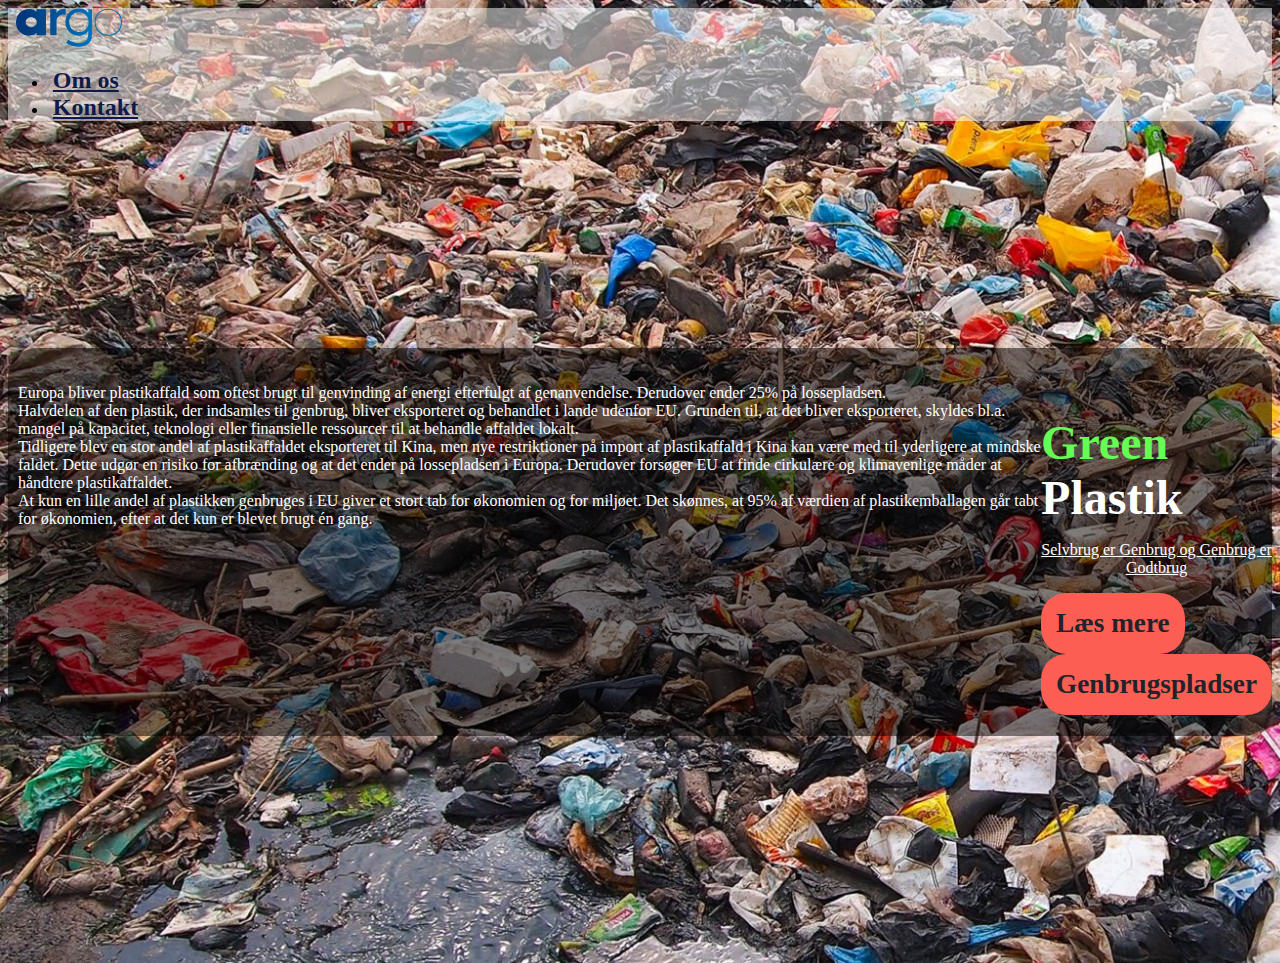
<file: index.html>
<!DOCTYPE html>
<html lang="en, dk">
<head>
    <meta charset="UTF-8">
    <meta http-equiv="X-UA-Compatible" content="IE=edge">
    <meta name="viewport" content="width=device-width, initial-scale=1.0">
    <link href="https://cdn.jsdelivr.net/npm/bootstrap@5.1.1/dist/css/bootstrap.min.css" rel="stylesheet"
        integrity="sha384-F3w7mX95PdgyTmZZMECAngseQB83DfGTowi0iMjiWaeVhAn4FJkqJByhZMI3AhiU" crossorigin="anonymous">   
    <link rel="stylesheet" href="style.css">
    <title>Argo</title>
</head>
<body>
    <div class="container-fluid m-0 p-0">
        <nav class="navbar navbar-light">
            <a class="navbar-brand" href="index.html">
                <img class="img-logo" src="img/argo-logo.svg" width="106" height="auto" alt="company-logo">
            </a>
            <div>
                <ul class="nav">
                    <li class="nav-item flex-grow-0">
                        <a class="nav-link om-os" href="Om os.html">Om os</a>
                    </li>
                    <li class="nav-item flex-grow-0">
                        <a class="nav-link kontakt" href="#">Kontakt</a>
                    </li>
                </ul>
            </div>
        </nav>
    </div>
    
    <div class="container container-overlay">
        <div class="col container-bodytext">
            <p class="bodytext">Europa bliver plastikaffald som oftest brugt til genvinding af energi efterfulgt af genanvendelse. Derudover ender 25%
            på lossepladsen.
            <br>
            Halvdelen af den plastik, der indsamles til genbrug, bliver eksporteret og behandlet i lande udenfor EU. Grunden til, at
            det bliver eksporteret, skyldes bl.a. mangel på kapacitet, teknologi eller finansielle ressourcer til at behandle
            affaldet lokalt. 
            <br>
            Tidligere blev en stor andel af plastikaffaldet eksporteret til Kina, men nye restriktioner på import
            af plastikaffald i Kina kan være med til yderligere at mindske faldet. Dette udgør en risiko for afbrænding og at det
            ender på lossepladsen i Europa. Derudover forsøger EU at finde cirkulære og klimavenlige måder at håndtere
            plastikaffaldet.
            <br>
            At kun en lille andel af plastikken genbruges i EU giver et stort tab for økonomien og for miljøet. Det skønnes, at 95%
            af værdien af plastikemballagen går tabt for økonomien, efter at det kun er blevet brugt én gang.</p>
        </div>

        <div class="col container-button">
            <div class="row align-items-center" id="background-color">
                <h1 class="text-center header-1"><span class="p-green">Green</span> <span class="p-white">Plastik</span></h1>
                <p class="subtitle">Selvbrug er Genbrug og Genbrug er Godtbrug</p>
                <div class="d-grid gap-4 col-8 mx-auto">
                    <button class="btn btn-primary btn-lg" type="button"><a href="plastik-menu.html">Læs mere</a></button>
                    <button class="btn btn-secondary btn-lg" type="button"><a href="Genbrugspladser.html">Genbrugspladser</a></button>
                </div>
            </div>
        </div>
    </div>

    <script src="https://cdn.jsdelivr.net/npm/bootstrap@5.1.1/dist/js/bootstrap.bundle.min.js"
        integrity="sha384-/bQdsTh/da6pkI1MST/rWKFNjaCP5gBSY4sEBT38Q/9RBh9AH40zEOg7Hlq2THRZ"
        crossorigin="anonymous"></script>
</body>
</html>
</file>
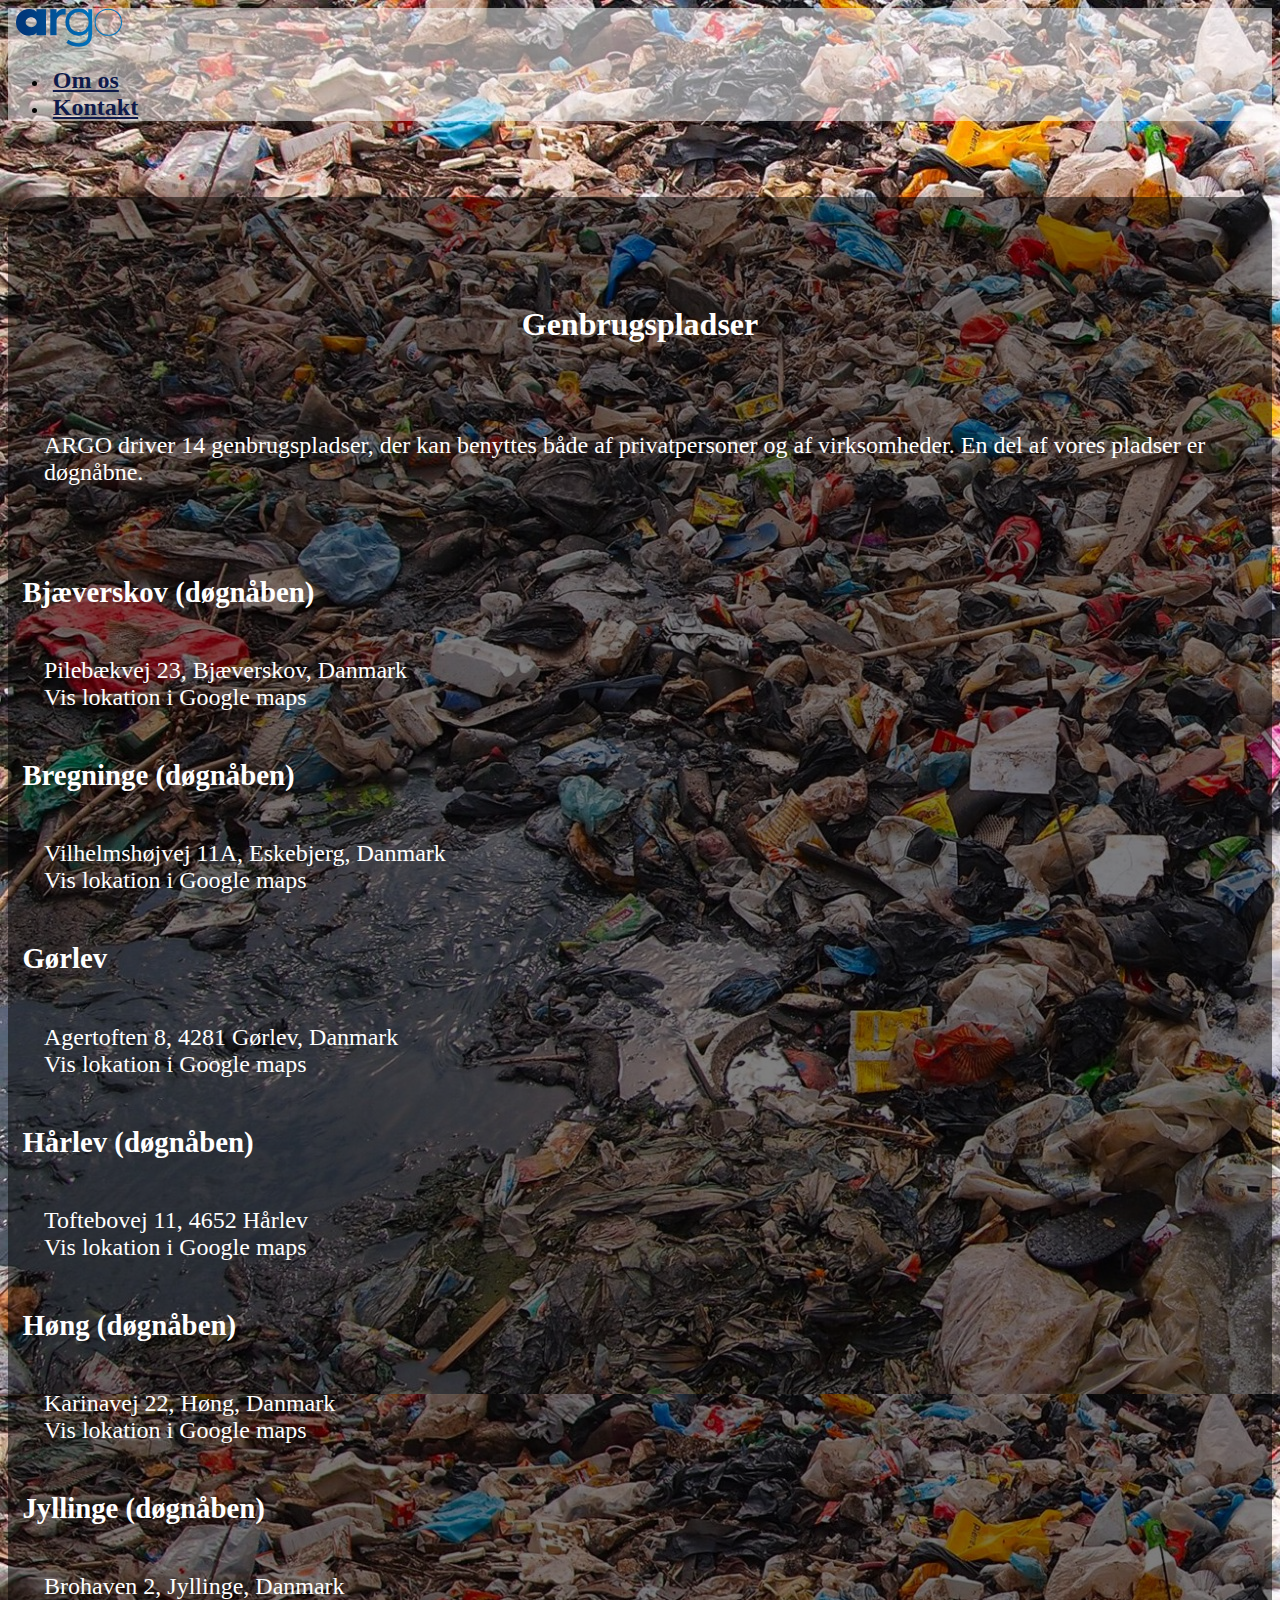
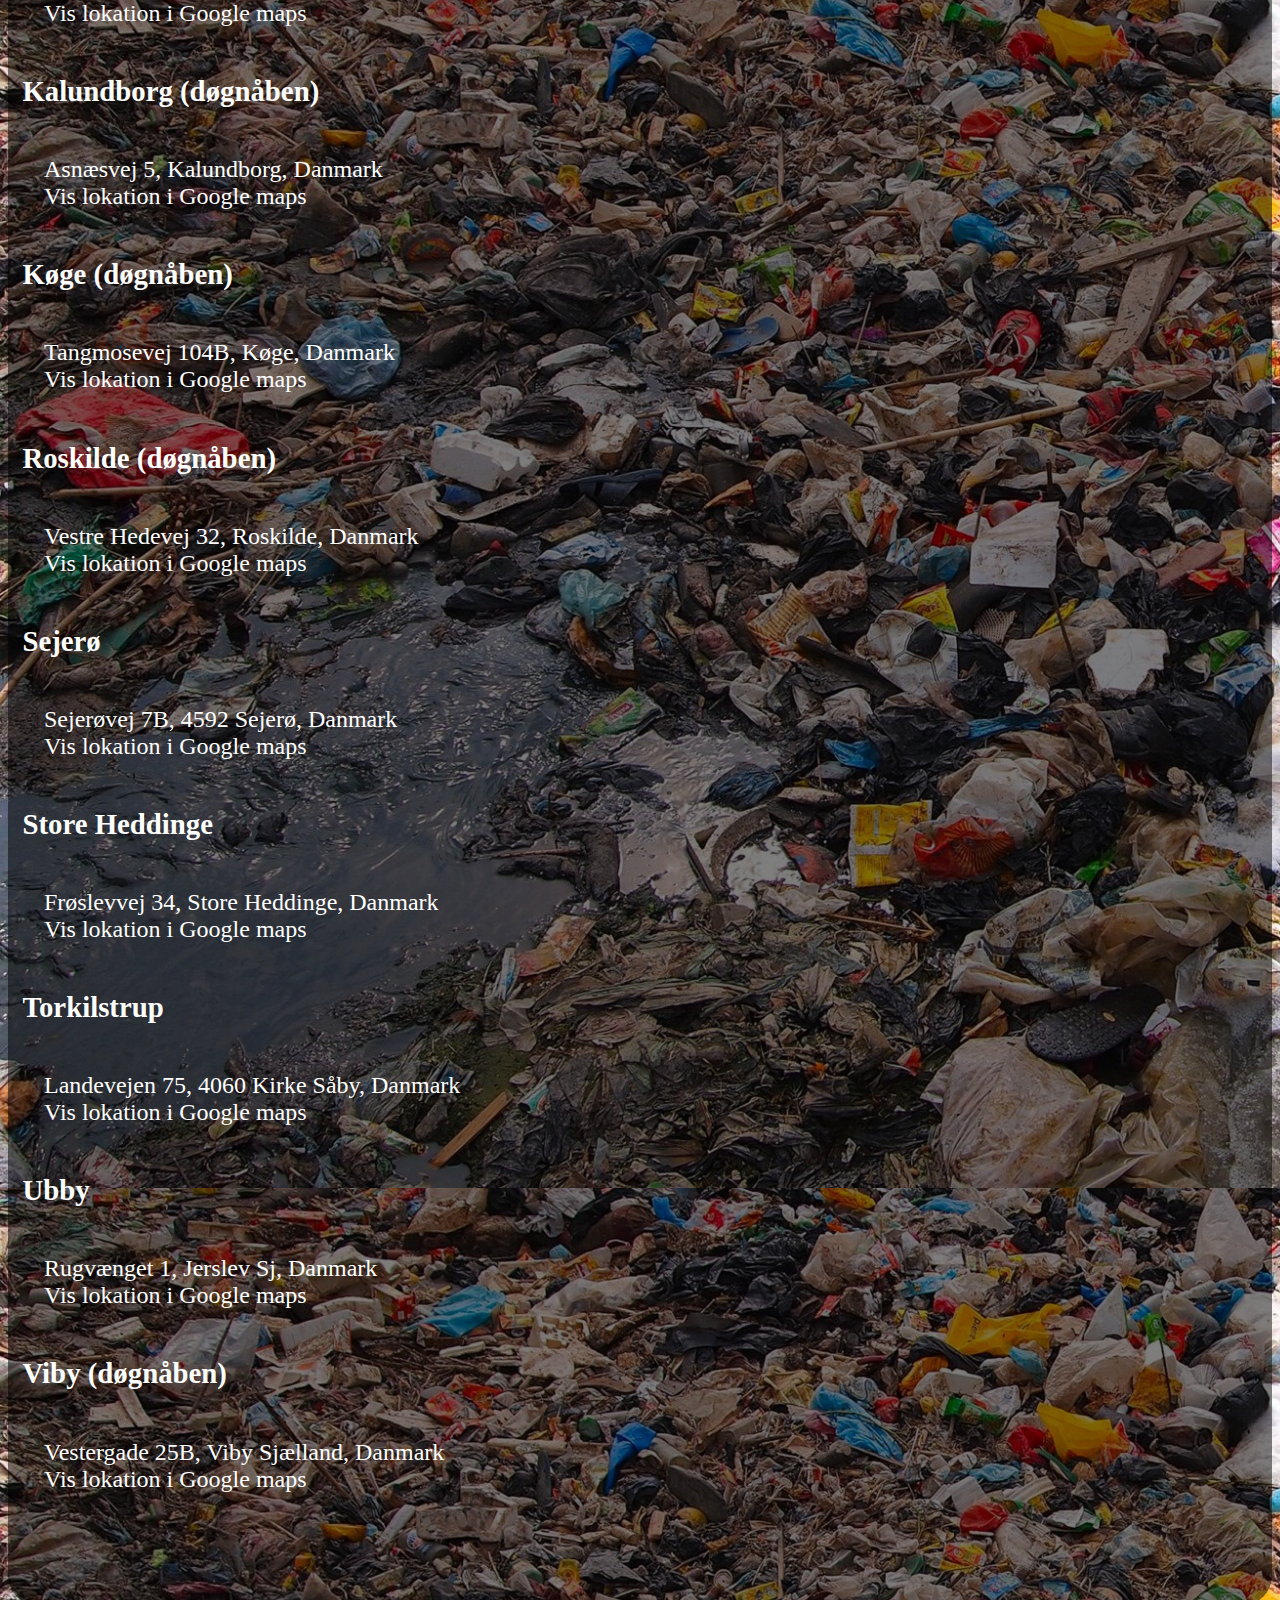
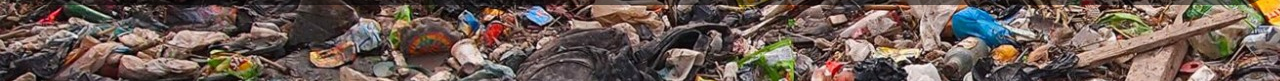
<file: Genbrugspladser.html>
<!DOCTYPE html>
<html lang="en">
<head>
    <meta charset="UTF-8">
    <meta http-equiv="X-UA-Compatible" content="IE=edge">
    <meta name="viewport" content="width=device-width, initial-scale=1.0">
    <link rel="stylesheet" href="style.css">
        <link href="https://cdn.jsdelivr.net/npm/bootstrap@5.1.1/dist/css/bootstrap.min.css" rel="stylesheet" integrity="sha384-F3w7mX95PdgyTmZZMECAngseQB83DfGTowi0iMjiWaeVhAn4FJkqJByhZMI3AhiU" crossorigin="anonymous">
    <title>Genbrugspladser</title>

         <!--
      reference til forsiden - når man klikker på logo
    -->
    <!--
        <a href="index.html">
        <img src="img/argo-logo.svg" alt="argo">
        </a>    
    --> 
  </head>

<body>
  
  <div class="container-fluid m-0 p-0">
    <nav class="navbar navbar-light">
        <a class="navbar-brand" href="index.html">
            <img class="img-logo" src="img/argo-logo.svg" width="106" height="auto" alt="company-logo">
        </a>
        <div>
            <ul class="nav">
                <li class="nav-item flex-grow-0">
                    <a class="nav-link om-os" href="Om os.html">Om os</a>
                </li>
                <li class="nav-item flex-grow-0">
                    <a class="nav-link kontakt" href="kontakt.html">Kontakt</a>
                </li>
            </ul>
        </div>
    </nav>
</div>

<div class="container">
  <div class="omos">
    <h1 class="overskrift-h1">Genbrugspladser</h1>
    <p class="bodytext-saad">
        ARGO driver 14 genbrugspladser, der kan benyttes både af privatpersoner og af virksomheder. En del af vores pladser er døgnåbne.
      </p>
      <br>
        
        <h5>Bjæverskov (døgnåben)</h5>
        <p class="bodytext-saad">  
          Pilebækvej 23, Bjæverskov, Danmark
          <br>
          <span>Vis lokation i Google maps</span>
        </p>

          <h5>Bregninge (døgnåben)</h5>
          <p class="bodytext-saad">
          Vilhelmshøjvej 11A, Eskebjerg, Danmark
          <br>
          <span>Vis lokation i Google maps</span>
        </p>

          <h5>Gørlev</h5>
          <p class="bodytext-saad">
          Agertoften 8, 4281 Gørlev, Danmark
          <br>
          <span>Vis lokation i Google maps</span>
        </p>

          <h5>Hårlev (døgnåben)</h5>
          <p class="bodytext-saad">
          Toftebovej 11, 4652 Hårlev
          <br>
          <span>Vis lokation i Google maps</span>
        </p>

          <h5>Høng (døgnåben)</h5>
          <p class="bodytext-saad">
          Karinavej 22, Høng, Danmark
          <br>
          <span>Vis lokation i Google maps</span>
        </p>

          <h5>Jyllinge (døgnåben)</h5>
          <p class="bodytext-saad">
          Brohaven 2, Jyllinge, Danmark
          <br>
          <span>Vis lokation i Google maps</span>
        </p>

          <h5>Kalundborg (døgnåben)</h5>
          <p class="bodytext-saad">
          Asnæsvej 5, Kalundborg, Danmark
          <br>
          <span>Vis lokation i Google maps</span>
        </p>

        <h5>Køge (døgnåben)</h5>
        <p class="bodytext-saad">
        Tangmosevej 104B, Køge, Danmark
        <br>
          <span>Vis lokation i Google maps</span>
    </p>

        <h5>Roskilde (døgnåben)</h5>
        <p class="bodytext-saad">
        Vestre Hedevej 32, Roskilde, Danmark
        <br>
          <span>Vis lokation i Google maps</span>
      </p>

        <h5>Sejerø</h5>
        <p class="bodytext-saad">
        Sejerøvej 7B, 4592 Sejerø, Danmark
        <br>
          <span>Vis lokation i Google maps</span>
      </p> 

        <h5>Store Heddinge</h5>
        <p class="bodytext-saad">
        Frøslevvej 34, Store Heddinge, Danmark
        <br>
          <span>Vis lokation i Google maps</span> 
      </p>

        <h5>Torkilstrup</h5>
        <p class="bodytext-saad">
        Landevejen 75, 4060 Kirke Såby, Danmark
        <br>
          <span>Vis lokation i Google maps</span>
      </p>  

        <h5>Ubby</h5>
        <p class="bodytext-saad">
        Rugvænget 1, Jerslev Sj, Danmark
        <br>
          <span>Vis lokation i Google maps</span>
      </p>  

        <h5>Viby (døgnåben)</h5>
        <p class="bodytext-saad">
        Vestergade 25B, Viby Sjælland, Danmark
        <br>
          <span>Vis lokation i Google maps</span>
      </p>
    </div>
  </div>
                  
           
 <script src="https://cdn.jsdelivr.net/npm/bootstrap@5.1.1/dist/js/bootstrap.bundle.min.js" integrity="sha384-/bQdsTh/da6pkI1MST/rWKFNjaCP5gBSY4sEBT38Q/9RBh9AH40zEOg7Hlq2THRZ" crossorigin="anonymous"></script>
</body>
</html>
</file>
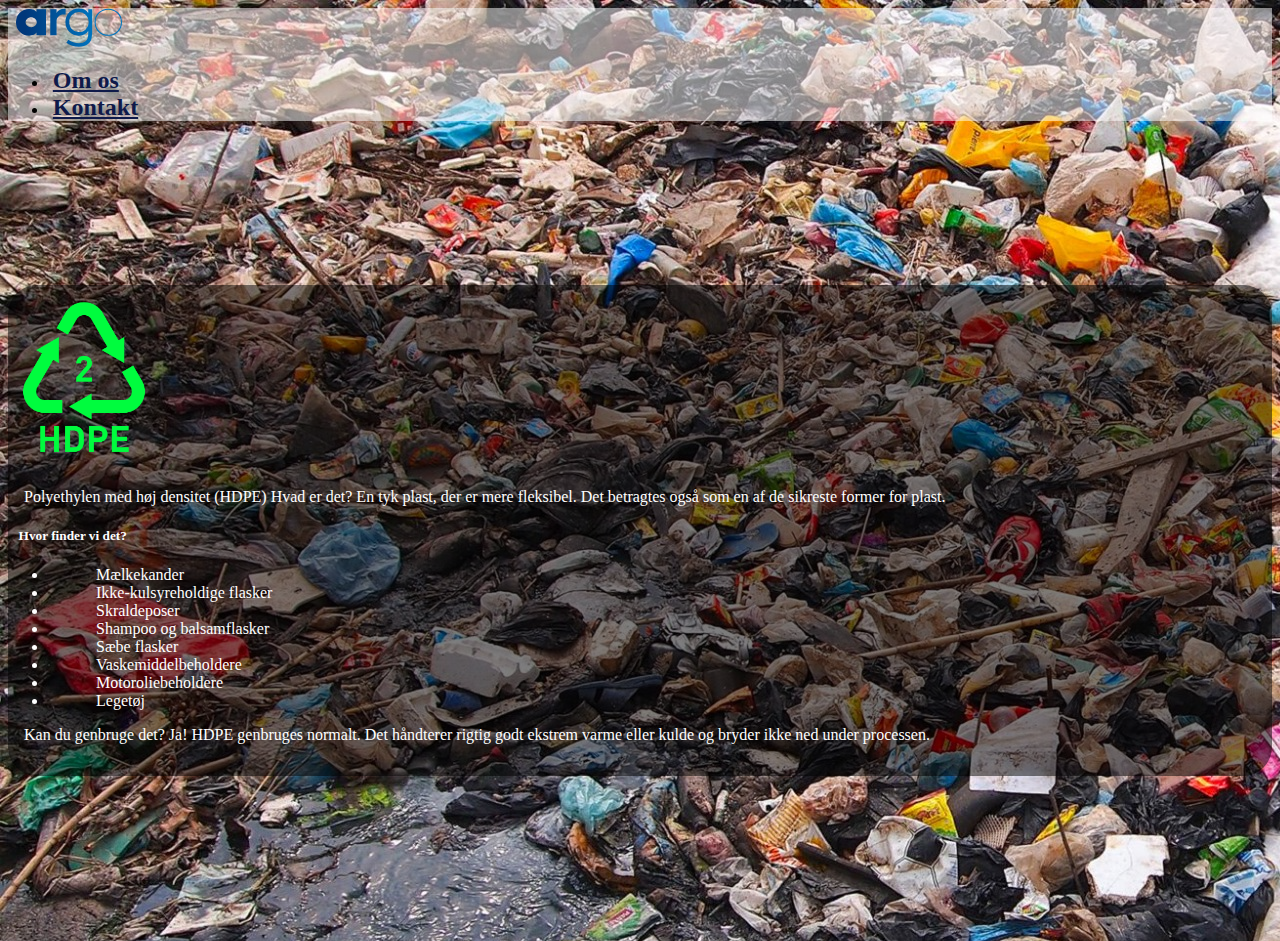
<file: hdpe2.html>
<!DOCTYPE html>
<html lang="en, dk">
<head> 
    <meta charset="UTF-8">
    <meta http-equiv="X-UA-Compatible" content="IE=edge">
    <meta name="viewport" content="width=device-width, initial-scale=1.0">
    <link href="https://cdn.jsdelivr.net/npm/bootstrap@5.1.3/dist/css/bootstrap.min.css" rel="stylesheet" integrity="sha384-1BmE4kWBq78iYhFldvKuhfTAU6auU8tT94WrHftjDbrCEXSU1oBoqyl2QvZ6jIW3" crossorigin="anonymous">
    <link rel="stylesheet" href="style.css">
    <title>HDPE</title>
</head>
<body>
    
    <div class="container-fluid m-0 p-0">
        <nav class="navbar navbar-light">
            <a class="navbar-brand" href="index.html">
                <img class="img-logo" src="img/argo-logo.svg" width="106" height="auto" alt="company-logo">
            </a>
            <div>
                <ul class="nav">
                    <li class="nav-item flex-grow-0">
                        <a class="nav-link om-os" href="Om os.html">Om os</a>
                    </li>
                    <li class="nav-item flex-grow-0">
                        <a class="nav-link kontakt" href="#">Kontakt</a>
                    </li>
                </ul>
            </div>
        </nav>
    </div>

    <div class="container hdpe2-container">
        <div id="overlay-osman">
            <img class="img-main mx-auto d-block" src="img/HDPE2.png" alt="HDPE2">
            <p class="body-text-osman">
                Polyethylen med høj densitet (HDPE)
                Hvad er det? En tyk plast, der er mere fleksibel. Det betragtes også som en af ​​de sikreste former for plast.
                <br>
                <h5 class="osman-h5">Hvor finder vi det?</h5>
                <ul class="body-text-list">
                    <li>Mælkekander</li>
                    <li>Ikke-kulsyreholdige flasker</li>  
                    <li>Skraldeposer</li>
                    <li>Shampoo og balsamflasker</li>
                    <li>Sæbe flasker</li>
                    <li>Vaskemiddelbeholdere</li>
                    <li>Motoroliebeholdere</li>
                    <li>Legetøj</li>
                </ul>
                <p class="body-text-osman">
                Kan du genbruge det?
                Ja! HDPE genbruges normalt. Det håndterer rigtig godt ekstrem varme eller kulde og bryder ikke ned under processen.
            </p> 
            </p>
        </div> 
    </div>

    <script src="https://cdn.jsdelivr.net/npm/bootstrap@5.1.3/dist/js/bootstrap.bundle.min.js" integrity="sha384-ka7Sk0Gln4gmtz2MlQnikT1wXgYsOg+OMhuP+IlRH9sENBO0LRn5q+8nbTov4+1p" crossorigin="anonymous"></script>
</body>
</html>
</file>
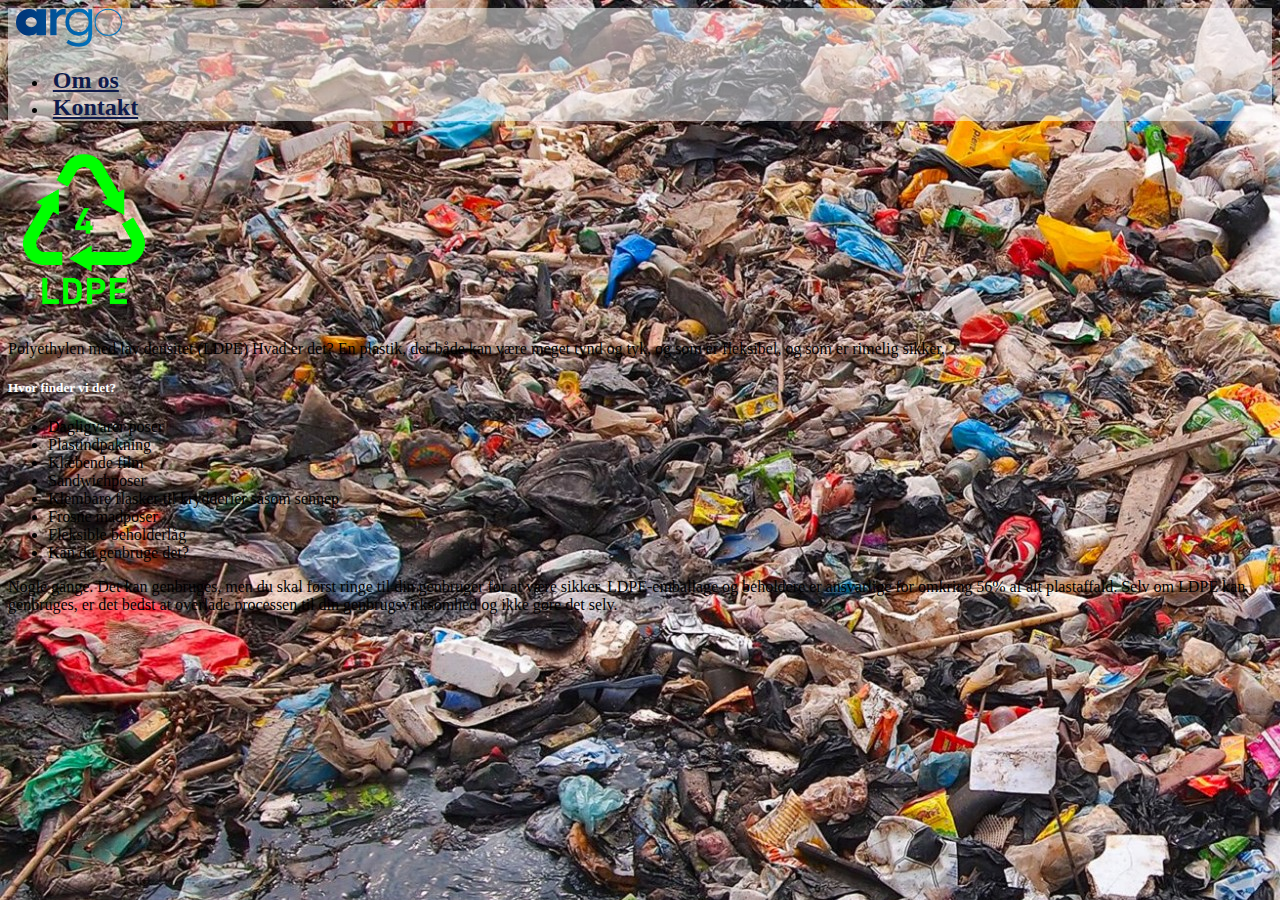
<file: ldpe4.html>
<!DOCTYPE html>
<html lang="en, dk">
<head>
    
    <meta charset="UTF-8">
    <meta http-equiv="X-UA-Compatible" content="IE=edge">
    <meta name="viewport" content="width=device-width, initial-scale=1.0">
    <link href="https://cdn.jsdelivr.net/npm/bootstrap@5.1.3/dist/css/bootstrap.min.css" rel="stylesheet" integrity="sha384-1BmE4kWBq78iYhFldvKuhfTAU6auU8tT94WrHftjDbrCEXSU1oBoqyl2QvZ6jIW3" crossorigin="anonymous">
    <link rel="stylesheet" href="style.css">
      
    <title>Document</title>
</head>
<body>
    
    <div class="container-fluid m-0 p-0">
        <nav class="navbar navbar-light">
            <a class="navbar-brand" href="index.html">
                <img class="img-logo" src="img/argo-logo.svg" width="106" height="auto" alt="company-logo">
            </a>
            <div>
                <ul class="nav">
                    <li class="nav-item flex-grow-0">
                        <a class="nav-link om-os" href="#">Om os</a>
                    </li>
                    <li class="nav-item flex-grow-0">
                        <a class="nav-link kontakt" href="#">Kontakt</a>
                    </li>
                </ul>
            </div>
        </nav>
    </div>

    <div class="container ldpe4-container">
        <div id="overlay">
            <img class="img-main mx-auto d-block" src="img/LDPE4.png" alt="ldpe4">
            <p class="body-text">
                Polyethylen med lav densitet (LDPE)
                Hvad er det? 
                En plastik, der både kan være meget tynd og tyk, og som er fleksibel, og som er rimelig sikker.
                <br>
                <h5>Hvor finder vi det?</h5>
                <ul class="body-text list">
                <li>Dagligvarer poser</li>
                <li>Plastindpakning</li>
                <li>Klæbende film</li>
                <li>Sandwichposer</li>
                <li>Klembare flasker til krydderier såsom sennep</li>
                <li>Frosne madposer</li>
                <li>Fleksible beholderlåg</li>
                <li>Kan du genbruge det?</li>
                </ul>
                <p class="body-text">
                Nogle gange. Det kan genbruges, men du skal først ringe til din genbruger for at være sikker. LDPE-emballage og beholdere er ansvarlige for omkring 56% af alt plastaffald. Selv om LDPE kan genbruges, er det bedst at overlade processen til din genbrugsvirksomhed og ikke gøre det selv.
                </p>            
            </p>
        </div> 
    </div>

    <script src="https://cdn.jsdelivr.net/npm/bootstrap@5.1.3/dist/js/bootstrap.bundle.min.js" integrity="sha384-ka7Sk0Gln4gmtz2MlQnikT1wXgYsOg+OMhuP+IlRH9sENBO0LRn5q+8nbTov4+1p" crossorigin="anonymous"></script>
</body>
</html>
</file>
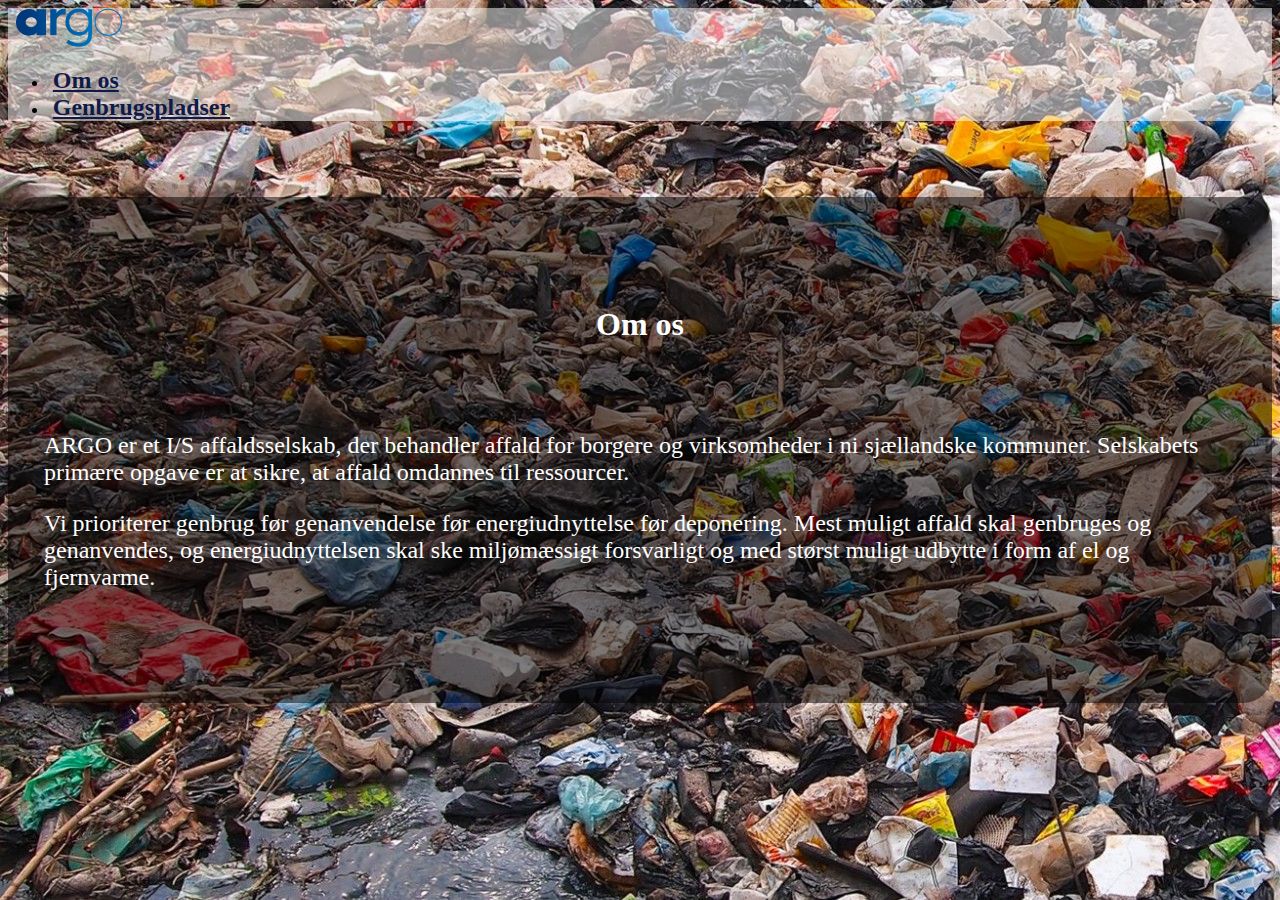
<file: Om os.html>
<!DOCTYPE html>
<html lang="en">
<head>
    <meta charset="UTF-8">
    <meta http-equiv="X-UA-Compatible" content="IE=edge">
    <meta name="viewport" content="width=device-width, initial-scale=1.0">
    <link href="https://cdn.jsdelivr.net/npm/bootstrap@5.1.1/dist/css/bootstrap.min.css" rel="stylesheet" integrity="sha384-F3w7mX95PdgyTmZZMECAngseQB83DfGTowi0iMjiWaeVhAn4FJkqJByhZMI3AhiU" crossorigin="anonymous">
    <link rel="stylesheet" href="style.css">
    <title>Om os</title>
        
    <div class="container-fluid m-0 p-0">
        <nav class="navbar navbar-light">
            <a class="navbar-brand" href="index.html">
                <img class="img-logo" src="img/argo-logo.svg" width="106" height="auto" alt="company-logo">
            </a>
            <div>
                <ul class="nav">
                    <li class="nav-item flex-grow-0">
                        <a class="nav-link om-os" href="Om os.html">Om os</a>
                    </li>
                    <li class="nav-item flex-grow-0">
                        <a class="nav-link kontakt" href="Genbrugspladser.html">Genbrugspladser</a>
                    </li>
                </ul>
            </div>
        </nav>
    </div>
    
    <div class="container">
      <div class="omos">
        <h1 class="overskrift-h1">Om os</h1>
        <p class="bodytext-saad">
                ARGO er et I/S affaldsselskab, der behandler affald for borgere og virksomheder i ni sjællandske kommuner. Selskabets primære opgave er at sikre, at affald omdannes til ressourcer.
          </p>
    
            <p class="bodytext-saad">
                Vi prioriterer genbrug før genanvendelse før energiudnyttelse før deponering. Mest muligt affald skal genbruges og genanvendes, og energiudnyttelsen skal ske miljømæssigt forsvarligt og med størst muligt udbytte i form af el og fjernvarme. 
            </p>
        </div>
      </div>

<script src="https://cdn.jsdelivr.net/npm/bootstrap@5.1.1/dist/js/bootstrap.bundle.min.js" integrity="sha384-/bQdsTh/da6pkI1MST/rWKFNjaCP5gBSY4sEBT38Q/9RBh9AH40zEOg7Hlq2THRZ" crossorigin="anonymous"></script>

</body>
</html>
</file>
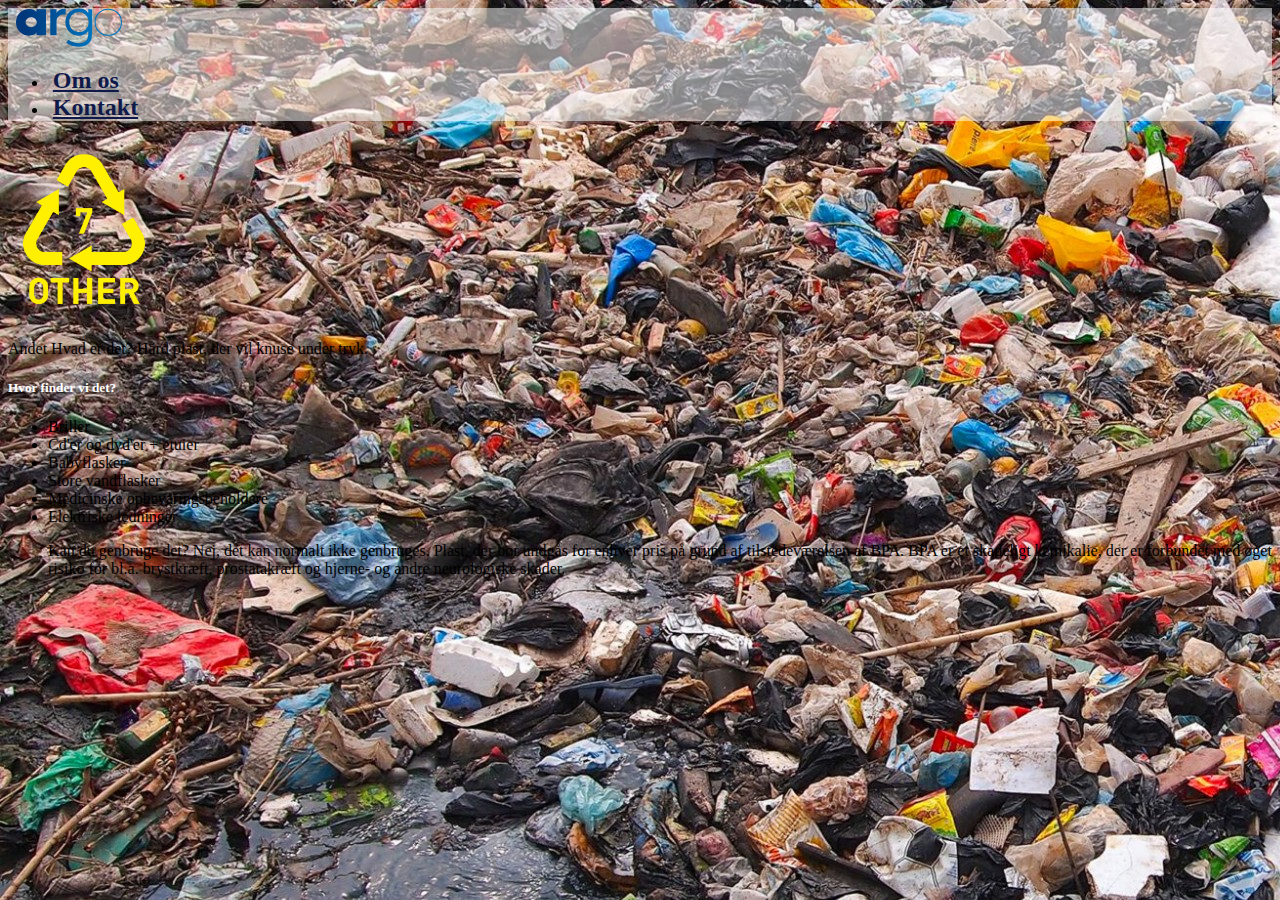
<file: other7.html>
<!DOCTYPE html>
<html lang="en, dk">
<head>
    
    <meta charset="UTF-8">
    <meta http-equiv="X-UA-Compatible" content="IE=edge">
    <meta name="viewport" content="width=device-width, initial-scale=1.0">
    <link href="https://cdn.jsdelivr.net/npm/bootstrap@5.1.3/dist/css/bootstrap.min.css" rel="stylesheet" integrity="sha384-1BmE4kWBq78iYhFldvKuhfTAU6auU8tT94WrHftjDbrCEXSU1oBoqyl2QvZ6jIW3" crossorigin="anonymous">
    <link rel="stylesheet" href="style.css">
      
    <title>Document</title>
</head>
<body>
    
    <div class="container-fluid m-0 p-0">
        <nav class="navbar navbar-light">
            <a class="navbar-brand" href="index.html">
                <img class="img-logo" src="img/argo-logo.svg" width="106" height="auto" alt="company-logo">
            </a>
            <div>
                <ul class="nav">
                    <li class="nav-item flex-grow-0">
                        <a class="nav-link om-os" href="#">Om os</a>
                    </li>
                    <li class="nav-item flex-grow-0">
                        <a class="nav-link kontakt" href="#">Kontakt</a>
                    </li>
                </ul>
            </div>
        </nav>
    </div>

    <div class="container other-container">
        <div id="overlay">
            <img class="img-main mx-auto d-block" src="img/OTHER7.png" alt="other7">
            <p class="body-text">
                Andet
                Hvad er det? 
                Hård plast, der vil knuse under tryk.
                <br>
                <h5>Hvor finder vi det?</h5>
                <ul class="body-text list">
                <li>Briller</li>
                <li>Cd'er og dvd'er + etuier</li>
                <li>Babyflasker</li>
                <li>Store vandflasker</li>
                <li>Medicinske opbevaringsbeholdere</li>
                <li>Elektriske ledninger</li>
                <p class="body-text">
                Kan du genbruge det?
                Nej, det kan normalt ikke genbruges. Plast, der bør undgås for enhver pris på grund af tilstedeværelsen af BPA. BPA er et skadeligt kemikalie, der er forbundet med øget risiko for bl.a. brystkræft, prostatakræft og hjerne- og andre neurologiske skader. 
                </ul>
            </p>
            </p>
        </div> 
    </div>

    <script src="https://cdn.jsdelivr.net/npm/bootstrap@5.1.3/dist/js/bootstrap.bundle.min.js" integrity="sha384-ka7Sk0Gln4gmtz2MlQnikT1wXgYsOg+OMhuP+IlRH9sENBO0LRn5q+8nbTov4+1p" crossorigin="anonymous"></script>
</body>
</html>
</file>
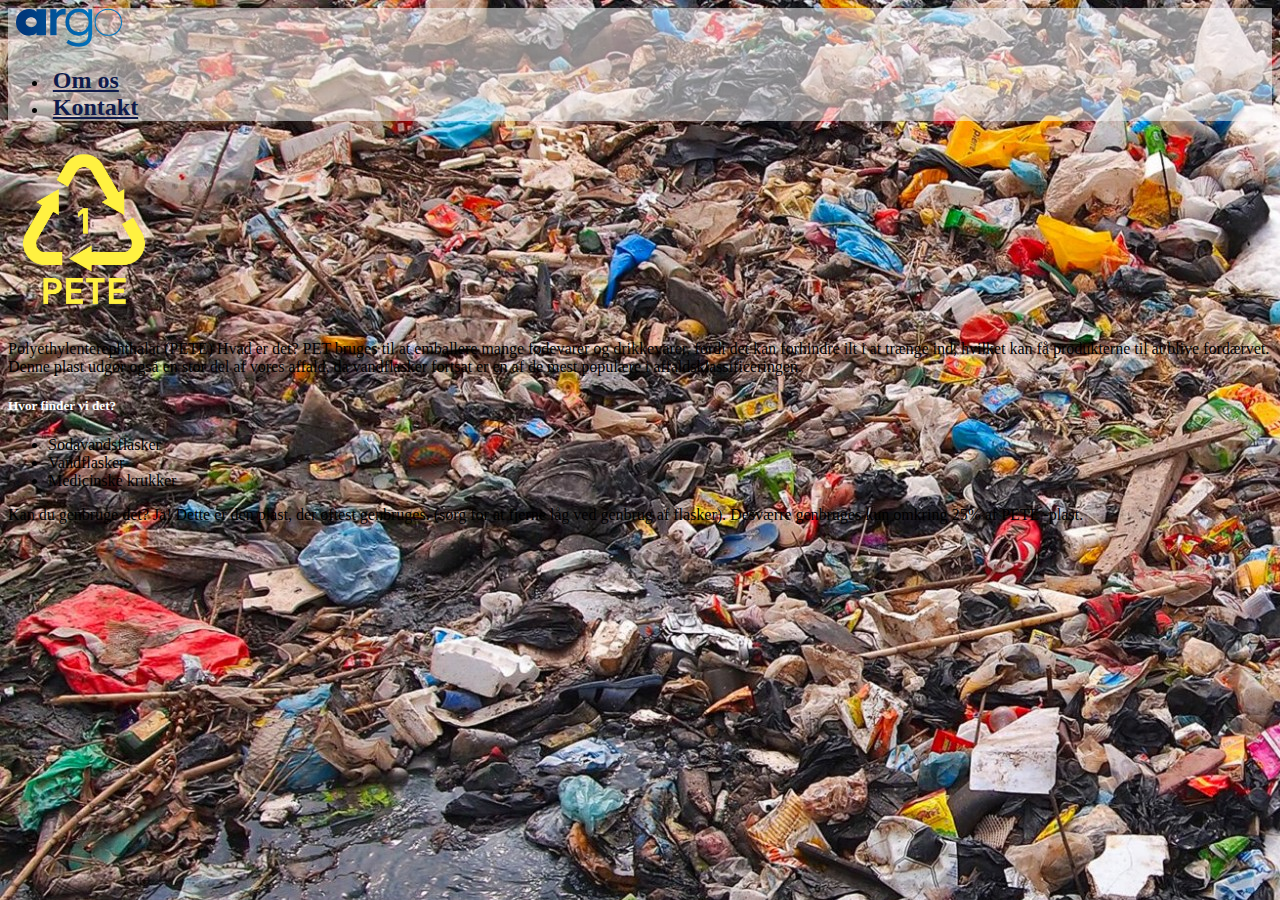
<file: pete1.html>
<!DOCTYPE html>
<html lang="en, dk">
<head>
    
    <meta charset="UTF-8">
    <meta http-equiv="X-UA-Compatible" content="IE=edge">
    <meta name="viewport" content="width=device-width, initial-scale=1.0">
    <link href="https://cdn.jsdelivr.net/npm/bootstrap@5.1.3/dist/css/bootstrap.min.css" rel="stylesheet" integrity="sha384-1BmE4kWBq78iYhFldvKuhfTAU6auU8tT94WrHftjDbrCEXSU1oBoqyl2QvZ6jIW3" crossorigin="anonymous">
    <link rel="stylesheet" href="style.css">
      
    <title>Document</title>
</head>
<body>
    
    <div class="container-fluid m-0 p-0">
        <nav class="navbar navbar-light">
            <a class="navbar-brand" href="index.html">
                <img class="img-logo" src="img/argo-logo.svg" width="106" height="auto" alt="company-logo">
            </a>
            <div>
                <ul class="nav">
                    <li class="nav-item flex-grow-0">
                        <a class="nav-link om-os" href="#">Om os</a>
                    </li>
                    <li class="nav-item flex-grow-0">
                        <a class="nav-link kontakt" href="#">Kontakt</a>
                    </li>
                </ul>
            </div>
        </nav>
    </div>

    <div class="container pete1-container">
        <div id="overlay">
            <img class="img-main mx-auto d-block" src="img/PETE1.png" alt="pete1">
            <p class="body-text">
                Polyethylenterephthalat (PETE)
                Hvad er det? 
                PET bruges til at emballere mange fødevarer og drikkevarer, fordi det kan forhindre ilt i at trænge ind, hvilket kan få produkterne til at blive fordærvet.
                <br>
                Denne plast udgør også en stor del af vores affald, da vandflasker fortsat er en af de mest populære i affaldsklassificeringen.
                <br>
                <h5>Hvor finder vi det?</h5>
                <ul class="body-text list">
                    <li>Sodavandsflasker</li>
                    <li>Vandflasker</li>
                    <li>Medicinske krukker</li>
                </ul>
                <p class="body-text">
                Kan du genbruge det?
                Ja! Dette er den plast, der oftest genbruges. (sørg for at fjerne låg ved genbrug af flasker). Desværre genbruges kun omkring 25% af PETE -plast.
                </p>
            </p>
        </div> 
    </div>

    <script src="https://cdn.jsdelivr.net/npm/bootstrap@5.1.3/dist/js/bootstrap.bundle.min.js" integrity="sha384-ka7Sk0Gln4gmtz2MlQnikT1wXgYsOg+OMhuP+IlRH9sENBO0LRn5q+8nbTov4+1p" crossorigin="anonymous"></script>
</body>
</html>
</file>
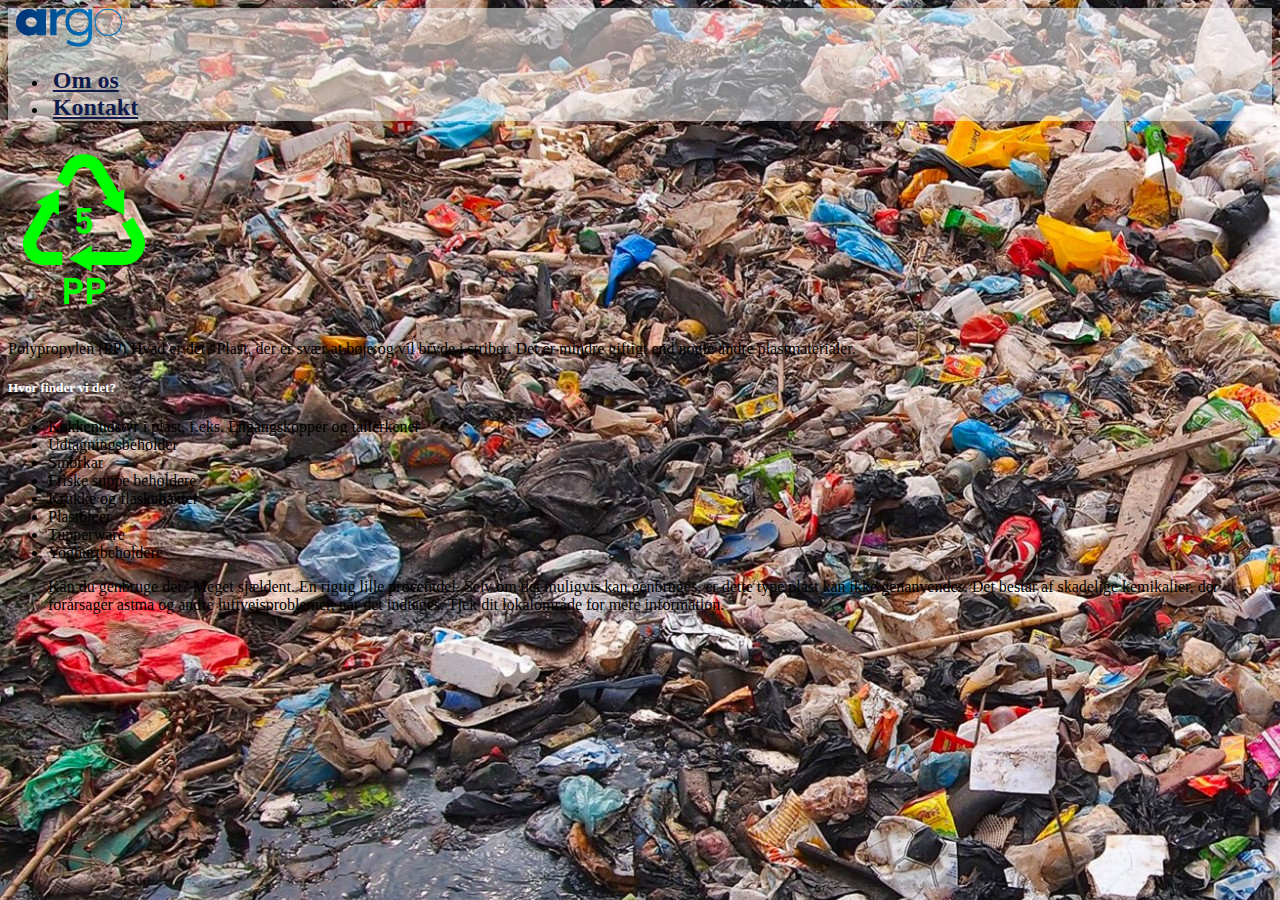
<file: pp5.html>
<!DOCTYPE html>
<html lang="en, dk">
<head>
    
    <meta charset="UTF-8">
    <meta http-equiv="X-UA-Compatible" content="IE=edge">
    <meta name="viewport" content="width=device-width, initial-scale=1.0">
    <link href="https://cdn.jsdelivr.net/npm/bootstrap@5.1.3/dist/css/bootstrap.min.css" rel="stylesheet" integrity="sha384-1BmE4kWBq78iYhFldvKuhfTAU6auU8tT94WrHftjDbrCEXSU1oBoqyl2QvZ6jIW3" crossorigin="anonymous">
    <link rel="stylesheet" href="style.css">
      
    <title>Document</title>
</head>
<body>
    
    <div class="container-fluid m-0 p-0">
        <nav class="navbar navbar-light">
            <a class="navbar-brand" href="index.html">
                <img class="img-logo" src="img/argo-logo.svg" width="106" height="auto" alt="company-logo">
            </a>
            <div>
                <ul class="nav">
                    <li class="nav-item flex-grow-0">
                        <a class="nav-link om-os" href="#">Om os</a>
                    </li>
                    <li class="nav-item flex-grow-0">
                        <a class="nav-link kontakt" href="#">Kontakt</a>
                    </li>
                </ul>
            </div>
        </nav>
    </div>

    <div class="container pp5-container">
        <div id="overlay">
            <img class="img-main mx-auto d-block" src="img/PP5.png" alt="pp5">
            <p class="body-text">
                Polypropylen (PP)
                Hvad er det? 
                Plast, der er svær at bøje og vil bryde i striber. Det er mindre giftigt end nogle andre plastmaterialer. 
                <br>
                <h5>Hvor finder vi det?</h5>
                <ul class="body-text list">
                <li>Køkkenudstyr i plast, f.eks. Engangskopper og tallerkener</li>
                <li>Udtagningsbeholder</li>
                <li>Smørkar</li>
                <li>Friske suppe beholdere</li>
                <li>Krukke og flaskehætter </li>
                <li>Plastbleer</li>
                <li>Tupperware</li>
                <li>Yoghurtbeholdere</li>
                <p class="body-text">
                Kan du genbruge det?
                Meget sjældent. En rigtig lille procentdel. Selv om det muligvis kan genbruges, er dette type plast kan ikke genanvendes. Det består af skadelige kemikalier, der forårsager astma og andre luftvejsproblemer, når det indtages. Tjek dit lokalområde for mere information.
                </ul>
            </p>
            </p>
        </div> 
    </div>

    <script src="https://cdn.jsdelivr.net/npm/bootstrap@5.1.3/dist/js/bootstrap.bundle.min.js" integrity="sha384-ka7Sk0Gln4gmtz2MlQnikT1wXgYsOg+OMhuP+IlRH9sENBO0LRn5q+8nbTov4+1p" crossorigin="anonymous"></script>
</body>
</html>
</file>
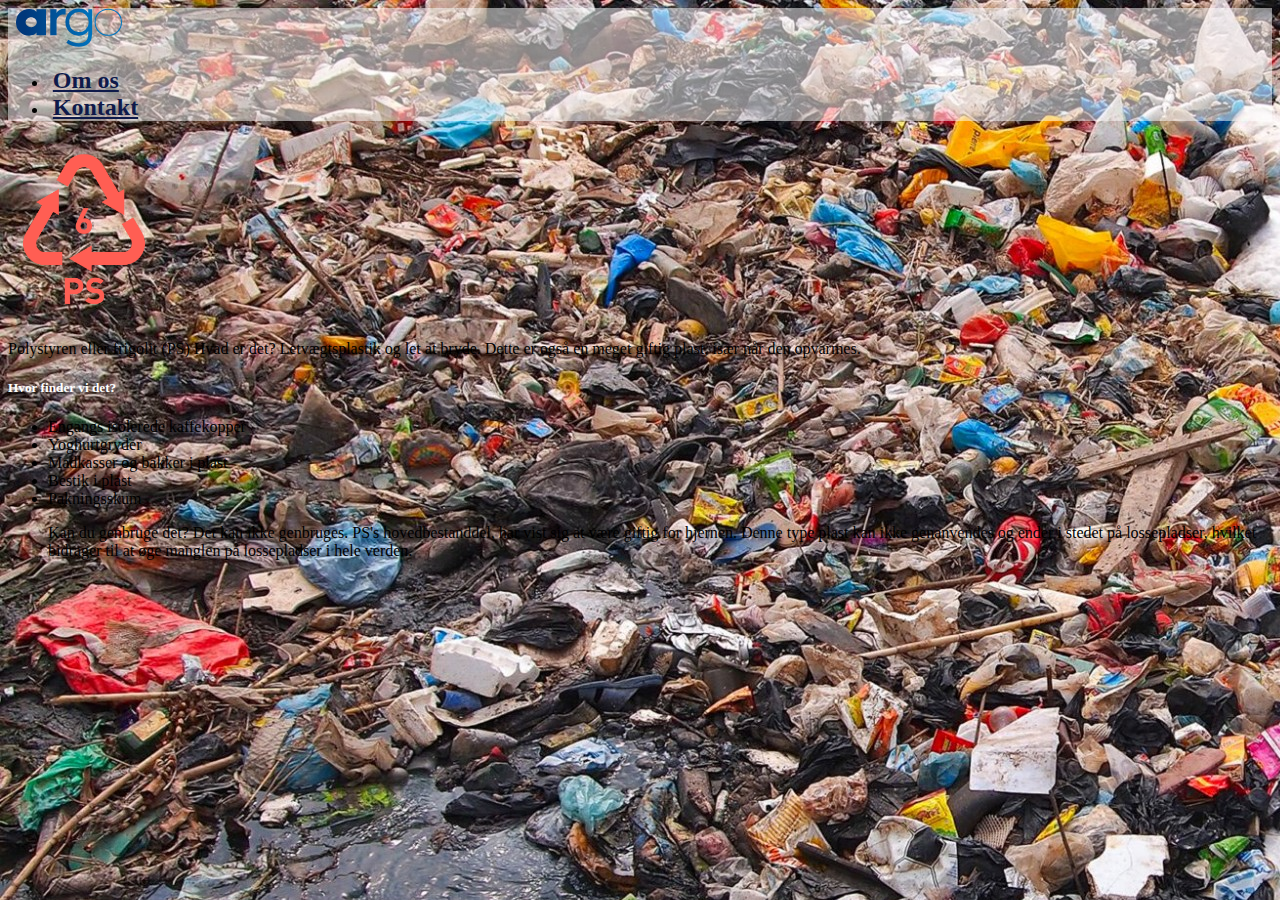
<file: ps6.html>
<!DOCTYPE html>
<html lang="en, dk">
<head>
    
    <meta charset="UTF-8">
    <meta http-equiv="X-UA-Compatible" content="IE=edge">
    <meta name="viewport" content="width=device-width, initial-scale=1.0">
    <link href="https://cdn.jsdelivr.net/npm/bootstrap@5.1.3/dist/css/bootstrap.min.css" rel="stylesheet" integrity="sha384-1BmE4kWBq78iYhFldvKuhfTAU6auU8tT94WrHftjDbrCEXSU1oBoqyl2QvZ6jIW3" crossorigin="anonymous">
    <link rel="stylesheet" href="style.css">
      
    <title>Document</title>
</head>
<body>
    
    <div class="container-fluid m-0 p-0">
        <nav class="navbar navbar-light">
            <a class="navbar-brand" href="index.html">
                <img class="img-logo" src="img/argo-logo.svg" width="106" height="auto" alt="company-logo">
            </a>
            <div>
                <ul class="nav">
                    <li class="nav-item flex-grow-0">
                        <a class="nav-link om-os" href="#">Om os</a>
                    </li>
                    <li class="nav-item flex-grow-0">
                        <a class="nav-link kontakt" href="#">Kontakt</a>
                    </li>
                </ul>
            </div>
        </nav>
    </div>

    <div class="container pc6-container">
        <div id="overlay">
            <img class="img-main mx-auto d-block" src="img/PS6.png" alt="ps6">
            <p class="body-text">
                Polystyren eller frigolit (PS)
                Hvad er det? 
                Letvægtsplastik og let at bryde. Dette er også en meget giftig plast, især når den opvarmes.
                <br>
                <h5>Hvor finder vi det?</h5>
                <ul class="body-text list">
                <li>Engangs isolerede kaffekopper</li>
                <li>Yoghurtgryder</li>
                <li>Madkasser og bakker i plast</li>
                <li>Bestik i plast</li>
                <li>Pakningsskum</li>
                <p class="body-text">
                Kan du genbruge det? 
                Det kan ikke genbruges. PS's hovedbestanddel, har vist sig at være giftig for hjernen. Denne type plast kan ikke genanvendes og ender i stedet på lossepladser, hvilket bidrager til at øge manglen på lossepladser i hele verden.
                </ul>
            </p>
            </p>
        </div> 
    </div>

    <script src="https://cdn.jsdelivr.net/npm/bootstrap@5.1.3/dist/js/bootstrap.bundle.min.js" integrity="sha384-ka7Sk0Gln4gmtz2MlQnikT1wXgYsOg+OMhuP+IlRH9sENBO0LRn5q+8nbTov4+1p" crossorigin="anonymous"></script>
</body>
</html>
</file>
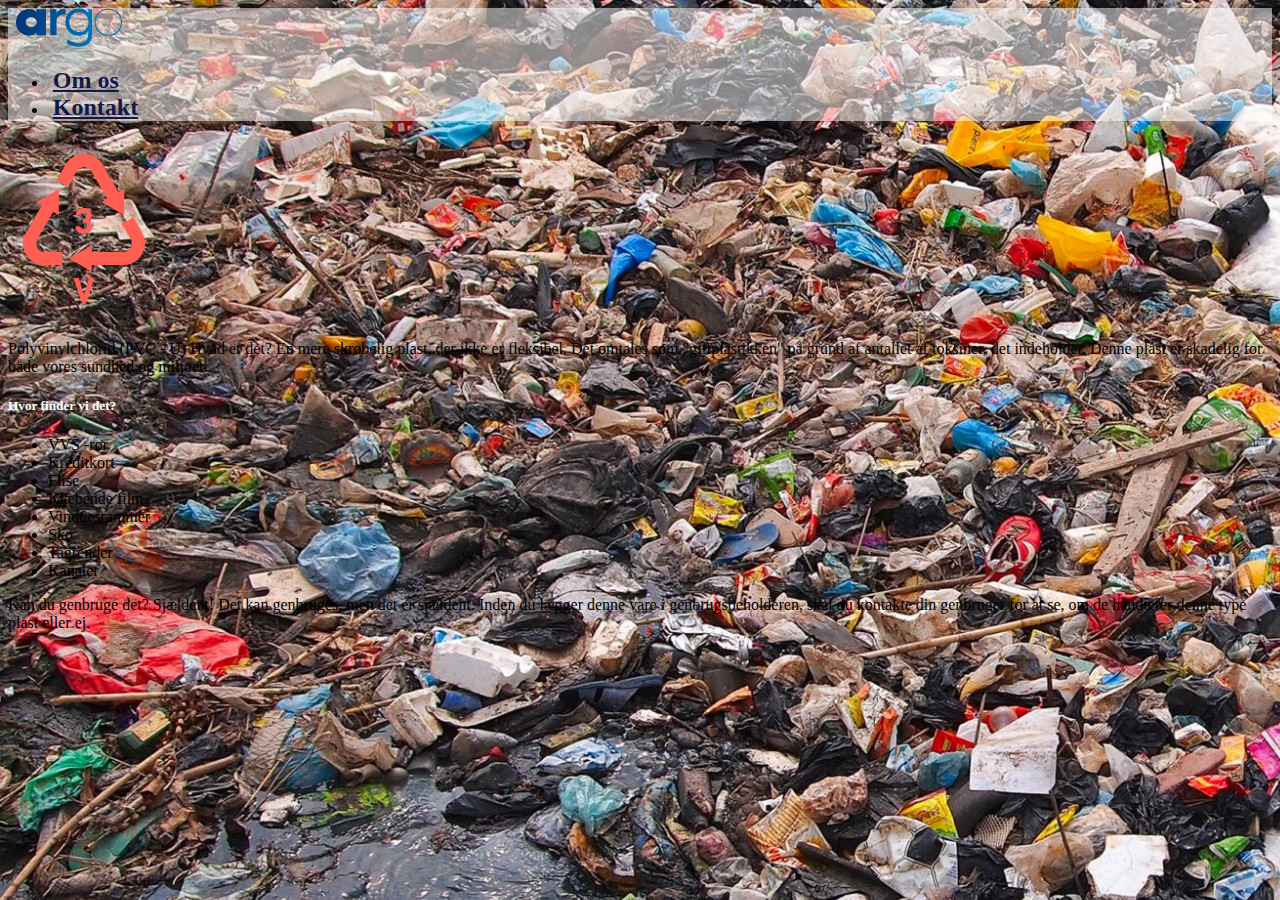
<file: pvc3.html>
<!DOCTYPE html>
<html lang="en, dk">
<head>
    
    <meta charset="UTF-8">
    <meta http-equiv="X-UA-Compatible" content="IE=edge">
    <meta name="viewport" content="width=device-width, initial-scale=1.0">
    <link href="https://cdn.jsdelivr.net/npm/bootstrap@5.1.3/dist/css/bootstrap.min.css" rel="stylesheet" integrity="sha384-1BmE4kWBq78iYhFldvKuhfTAU6auU8tT94WrHftjDbrCEXSU1oBoqyl2QvZ6jIW3" crossorigin="anonymous">
    <link rel="stylesheet" href="style.css">
      
    <title>Document</title>
</head>
<body>
    
    <div class="container-fluid m-0 p-0">
        <nav class="navbar navbar-light">
            <a class="navbar-brand" href="index.html">
                <img class="img-logo" src="img/argo-logo.svg" width="106" height="auto" alt="company-logo">
            </a>
            <div>
                <ul class="nav">
                    <li class="nav-item flex-grow-0">
                        <a class="nav-link om-os" href="#">Om os</a>
                    </li>
                    <li class="nav-item flex-grow-0">
                        <a class="nav-link kontakt" href="#">Kontakt</a>
                    </li>
                </ul>
            </div>
        </nav>
    </div>

    <div class="container pvc3-container">
        <div id="overlay">
            <img class="img-main mx-auto d-block" src="img/V3.png" alt="PVC3">
            <p class="body-text">
                Polyvinylchlorid (PVC - U)
                Hvad er det? En mere skrøbelig plast, der ikke er fleksibel. Det omtales som "giftplastikken" på grund af antallet af toksiner, det indeholder. Denne plast er skadelig for både vores sundhed og miljøet. 
                <br>
                <h5>Hvor finder vi det?</h5>
                <ul class="body-text list">
                <li>VVS -rør</li>
                <li>Kreditkort</li>
                <li>Flise</li>
                <li>Klæbende film</li>
                <li>Vinduesrammer</li>
                <li>Sko</li>
                <li>Tagrender</li>
                <li>Kanaler</li>
                </ul>
                <p class="body-text">
                Kan du genbruge det?
                Sjældent! 
                Det kan genbruges, men det er sjældent.
                Inden du lægger denne vare i genbrugsbeholderen, skal du kontakte din genbruger for at se, om de håndterer denne type plast eller ej.  
            </p>
            </p>
        </div> 
    </div>

    <script src="https://cdn.jsdelivr.net/npm/bootstrap@5.1.3/dist/js/bootstrap.bundle.min.js" integrity="sha384-ka7Sk0Gln4gmtz2MlQnikT1wXgYsOg+OMhuP+IlRH9sENBO0LRn5q+8nbTov4+1p" crossorigin="anonymous"></script>
</body>
</html>
</file>
<file: style.css>
body {
  background-image: url("img/plastics-framcentre.jpg");
  /*Saads*/
  /*Saads slut*/
  /*Lukas start*/
  /*Lukas slut*/
  /*Osman start*/
  /*Osman slut*/
}

body .container-bodytext .bodytext {
  font-family: Lucida Sans Unicode;
  color: white;
}

body .container-button .subtitle {
  display: block;
  text-align: center;
  color: white;
  font-family: Myanmar Text;
  font-size: 1em;
  text-decoration: underline;
}

body .bodytext-saad, body h5 {
  font-family: 'Lucida Sans Unicode';
  color: white;
}

body .card-body {
  background-color: rgba(0, 0, 0, 0);
}

body .card-body .text-white {
  margin-bottom: 1em;
}

body .btn {
  font-family: 'Lucida Sans Unicode';
  font-weight: 700;
}

body .body-text-osman {
  padding: 0px 1em 0px 1em;
  vertical-align: middle;
  color: white;
  font-family: 'Lucida Sans Unicode';
}

body .body-text-list li {
  padding-left: 3em;
  color: white;
}

body .osman-h5 {
  color: white;
  padding-left: 0.8em;
}

@media (min-width: 375px) {
  nav {
    background-color: rgba(255, 255, 255, 0.5);
    padding-bottom: 0px;
  }
  nav .container-fluid {
    padding-left: .5rem;
    padding-right: .5rem;
  }
  nav .img-logo {
    margin-left: .5rem;
  }
  nav .nav-link {
    font-family: Myanmar Text;
    font-weight: bold;
    font-size: 1.2em;
    padding: .3rem .3rem;
    color: #0F1A4A;
  }
  nav .kontakt {
    padding-right: .6rem;
  }
  .container-bodytext {
    display: none;
  }
  .container-bodytext .bodytext {
    display: none;
  }
  .container-button {
    margin: 42% auto;
  }
  .container-button #background-color {
    background: rgba(0, 0, 0, 0.5);
    padding: 7% 0% 9% 0%;
    border-radius: 29px;
  }
  .container-button .header-1 {
    margin-bottom: 10%;
    font-size: 3em;
  }
  .container-button .subtitle {
    display: none;
  }
  .container-button .p-white {
    font-family: Myanmar Text;
    font-weight: bold;
    color: white;
  }
  .container-button .p-green {
    font-family: Segoe Print;
    color: #65FC54;
  }
  .container-button .btn-primary, .container-button .btn-secondary {
    background-color: #FC5E54;
    border: 0px solid #FC5E54;
    border-radius: 25px;
    font-family: Lucida Sans Unicode;
    padding: 15px;
    font-size: 1.3rem;
    font-weight: bold;
  }
  .container-button .btn-primary a, .container-button .btn-secondary a {
    text-decoration: none;
    color: #22232A;
  }
  /*Saad start*/
  .omos {
    border-radius: 29px;
    background-color: rgba(0, 0, 0, 0.5);
    padding: 7% 0% 7% 0%;
    margin: 10% auto;
  }
  .omos .overskrift-h1 {
    color: white;
    text-align: center;
    margin-bottom: 7%;
    font-weight: bold;
  }
  .omos .bodytext-saad {
    padding: 0em 1.5em;
  }
  .omos h5 {
    padding: 0em .5em;
    font-weight: bold;
    font-family: myanmar Text;
  }
  /*Saad slut*/
  /*Lukas start*/
  #overlay-plastik {
    background: rgba(0, 0, 0, 0.5);
    border-radius: 29px;
    margin: 40% auto;
    padding: 0% 10% 10% 10%;
  }
  #overlay-plastik .lukas-h1 {
    margin-top: 1em;
    color: white;
    text-align: center;
  }
  #overlay-plastik .btn-success {
    background-color: #65FC54;
  }
  #overlay-plastik .btn-warning {
    background-color: #fcf154;
  }
  #overlay-plastik .btn-danger {
    background-color: #FC5E54;
  }
  #overlay-plastik .img-thumbnail {
    margin-bottom: 1em;
    width: 7em;
    height: 7em;
    -o-object-fit: cover;
       object-fit: cover;
  }
  #overlay-plastik .green-border {
    border: 3px solid #65FC54;
  }
  #overlay-plastik .yellow-border {
    border: 3px solid #fcf154;
  }
  #overlay-plastik .red-border {
    border: 3px solid #FC5E54;
  }
  /*Lukas slut*/
  /*Osman start*/
  #overlay-osman {
    background: rgba(0, 0, 0, 0.5);
    padding-bottom: 1em;
    margin: 13% auto;
    border-radius: 29px;
  }
  .img-main {
    max-width: 30%;
  }
  /*Osman slut*/
}

@media (min-width: 414px) {
  nav {
    background-color: rgba(255, 255, 255, 0.5);
    padding-bottom: 0px;
  }
  nav .container-fluid {
    padding-left: .5rem;
    padding-right: .5rem;
  }
  nav .img-logo {
    margin-left: .5rem;
  }
  nav .nav-link {
    font-family: Myanmar Text;
    font-weight: bold;
    font-size: 1.5em;
    padding: .3rem .3rem;
    color: #0F1A4A;
  }
  nav .kontakt {
    padding-right: .6rem;
  }
  .container-bodytext {
    display: none;
  }
  .container-bodytext .bodytext {
    display: none;
  }
  .container-button {
    margin: 42% auto;
  }
  .container-button #background-color {
    background: rgba(0, 0, 0, 0.5);
    padding: 7% 0% 9% 0%;
    border-radius: 29px;
  }
  .container-button .header-1 {
    margin-bottom: 10%;
    font-size: 3em;
  }
  .container-button .subtitle {
    display: none;
  }
  .container-button .p-white {
    font-family: Myanmar Text;
    font-weight: bold;
    color: white;
  }
  .container-button .p-green {
    font-family: Segoe Print;
    color: #65FC54;
  }
  .container-button .btn-primary, .container-button .btn-secondary {
    background-color: #FC5E54;
    border: 0px solid #FC5E54;
    border-radius: 25px;
    font-family: Lucida Sans Unicode;
    padding: 15px;
    font-size: 1.7rem;
    font-weight: bold;
  }
  .container-button .btn-primary a, .container-button .btn-secondary a {
    text-decoration: none;
    color: #22232A;
  }
  /*Saad start*/
  .omos {
    border-radius: 29px;
    background-color: rgba(0, 0, 0, 0.5);
    padding: 7% 0% 7% 0%;
    margin: 10% auto;
  }
  .omos .overskrift-h1 {
    color: white;
    text-align: center;
    margin-bottom: 7%;
    font-weight: bold;
  }
  .omos .bodytext-saad {
    padding: 0em 1.5em;
  }
  .omos h5 {
    padding: 0em .5em;
    font-weight: bold;
    font-family: myanmar Text;
  }
  /*Saad slut*/
  /*Lukas start*/
  #overlay-plastik {
    padding: 0% 15% 5% 15%;
    margin: 22% auto;
  }
  #overlay-plastik .lukas-h1 {
    margin-top: 1em;
    color: white;
    text-align: center;
  }
  #overlay-plastik .btn-success {
    background-color: #65FC54;
  }
  #overlay-plastik .btn-warning {
    background-color: #fcf154;
  }
  #overlay-plastik .btn-danger {
    background-color: #FC5E54;
  }
  #overlay-plastik .img-thumbnail {
    margin-bottom: 1em;
    width: 7em;
    height: 7em;
    -o-object-fit: cover;
       object-fit: cover;
  }
  #overlay-plastik .green-border {
    border: 3px solid #65FC54;
  }
  #overlay-plastik .yellow-border {
    border: 3px solid #fcf154;
  }
  #overlay-plastik .red-border {
    border: 3px solid #FC5E54;
  }
  /*Lukas slut*/
  /*Osman start*/
  #overlay-osman {
    background: rgba(0, 0, 0, 0.5);
    padding-bottom: 1em;
    margin: 13% auto;
    border-radius: 29px;
  }
  .img-main {
    max-width: 30%;
  }
  /*Osman slut*/
}

@media (min-width: 768px) {
  .container-button {
    margin: 15% auto;
    padding: 7% 10% 9% 10%;
  }
  .container-button #background-color {
    padding: 7% 10% 9% 10%;
  }
  .container-button .subtitle {
    display: block;
  }
  /*Saad start*/
  .omos {
    margin: 6% auto;
  }
  .omos h5 {
    font-size: 1.8em;
  }
  .omos .bodytext-saad {
    font-size: 1.5em;
  }
  /*Saad slut*/
  /*Osman start*/
  .img-main {
    max-width: 25%;
  }
  /*Osman slut*/
}

@media (min-width: 1024px) {
  .container-overlay {
    display: -webkit-box;
    display: -ms-flexbox;
    display: flex;
    -webkit-box-orient: horizontal;
    -webkit-box-direction: normal;
        -ms-flex-direction: row;
            flex-direction: row;
    background: rgba(0, 0, 0, 0.5);
    border-radius: 29px;
    margin: 18% auto;
  }
  .container-bodytext {
    display: block;
  }
  .container-bodytext .bodytext {
    display: block;
    padding: 20px 0px 10px 10px;
  }
  .container-button {
    margin: 0% auto;
    padding: 0% 0% 0% 0%;
  }
  .container-button #background-color {
    padding: 10% 0% 9% 0%;
    background: rgba(0, 0, 0, 0);
    margin-top: 5%;
    margin-bottom: 0%;
  }
  .container-button .header-1 {
    margin-bottom: 3%;
    font-size: 3em;
  }
  /*Osman start*/
  .img-main {
    max-width: 15%;
  }
  /*Osman slut*/
  /*Lukas start*/
  #overlay-plastik {
    margin: 15% auto;
    /*Lukas slut*/
  }
}

@media (min-width: 1200px) {
  .img-main {
    max-width: 12%;
  }
}

@media (min-width: 1400px) {
  .container-overlay {
    margin: 12% auto;
  }
  .container-button {
    margin: 0% auto;
    padding: 0% 0% 0% 0%;
  }
  .container-button #background-color {
    padding: 5% 0% 9% 0%;
    margin-top: 0%;
    margin-bottom: 0%;
  }
  /*Osman start*/
  .img-main {
    max-width: 10%;
  }
  /*osman slut*/
  /*Lukas start*/
  #overlay-plastik {
    margin: 11% auto;
    /*Lukas slut*/
  }
}
/*# sourceMappingURL=style.css.map */
</file>
